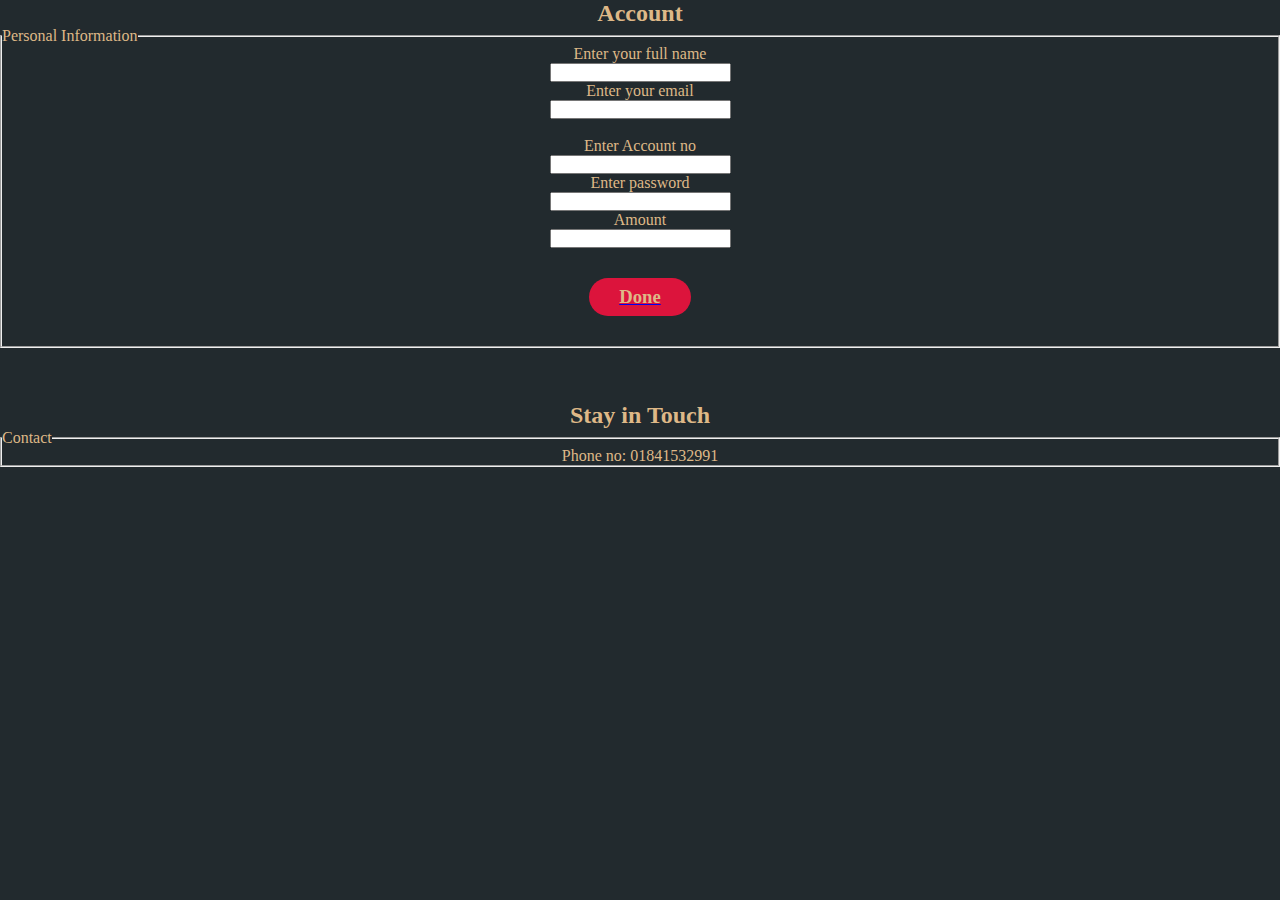
<file: index2.html>
<!DOCTYPE html>
<html lang="en">
<head>
    <meta charset="UTF-8">
    <meta name="viewport" content="width=device-width, initial-scale=1.0">
    <title>Home Page</title>
    <link rel="stylesheet" href="in2.css">
<link href="https://fonts.googleapis.com/css2?
family=Poppins:wght@300;400;500;600;700&display=swap"
rel="stylesheet">
</head>
<body>

   
    <div class="review">
        <center> <h2>Account</h2> </center> 
          <form action="/action_page_binary.asp" method="post">  
      <center> <fieldset>  
         <legend><center>Personal Information </center> <Form></Form></legend> 
          <label>Enter your full name</label><br>  
          <input type="text" name="name"><br>  
           <label>Enter your email</label><br>  
           <input type="email" name="email"><br> 
           <br><label>Enter Account no</label><br>
           <input type="number" name="acc no"><br>
           <label>Enter password</label><br>
           <input type="password" name="password"><br>
           <label>Amount</label><br>
           <input type="number" name="Amount"><br>
          
              
         <div class="btn"> <a href="in.css"><h3>Done</h3></a>  </div> 
       </fieldset>  </center>
    </form>  
        </div>
<br>
<br>
<br>
        <center> <h2>Stay in Touch</h2> </center> 
        <form action="/action_page_binary.asp" method="post">  
            <center> <fieldset>  
               <legend><center>Contact </center> <Form></Form></legend> 
               Phone no: 01841532991
</body>
</html>
</file>
<file: in2.css>
* {
  margin: 0;
  padding: 0;
  box-sizing: border-box;
}
body {
  background-color: rgb(34, 42, 46);
  color: burlywood;
}
h3 {
  color: burlywood;
}
h4 {
  color: burlywood;
}
ul {
  color: burlywood;
}
.btn {
  display: inline-block;
  background: crimson;
  color: white;
  padding: 8px 30px;
  margin: 30px 0;
  border-radius: 30px;
  transition: 0.5s;
}
.btn:hover {
  background-color: rgba(250, 26, 53, 0.881);
}
</file>
